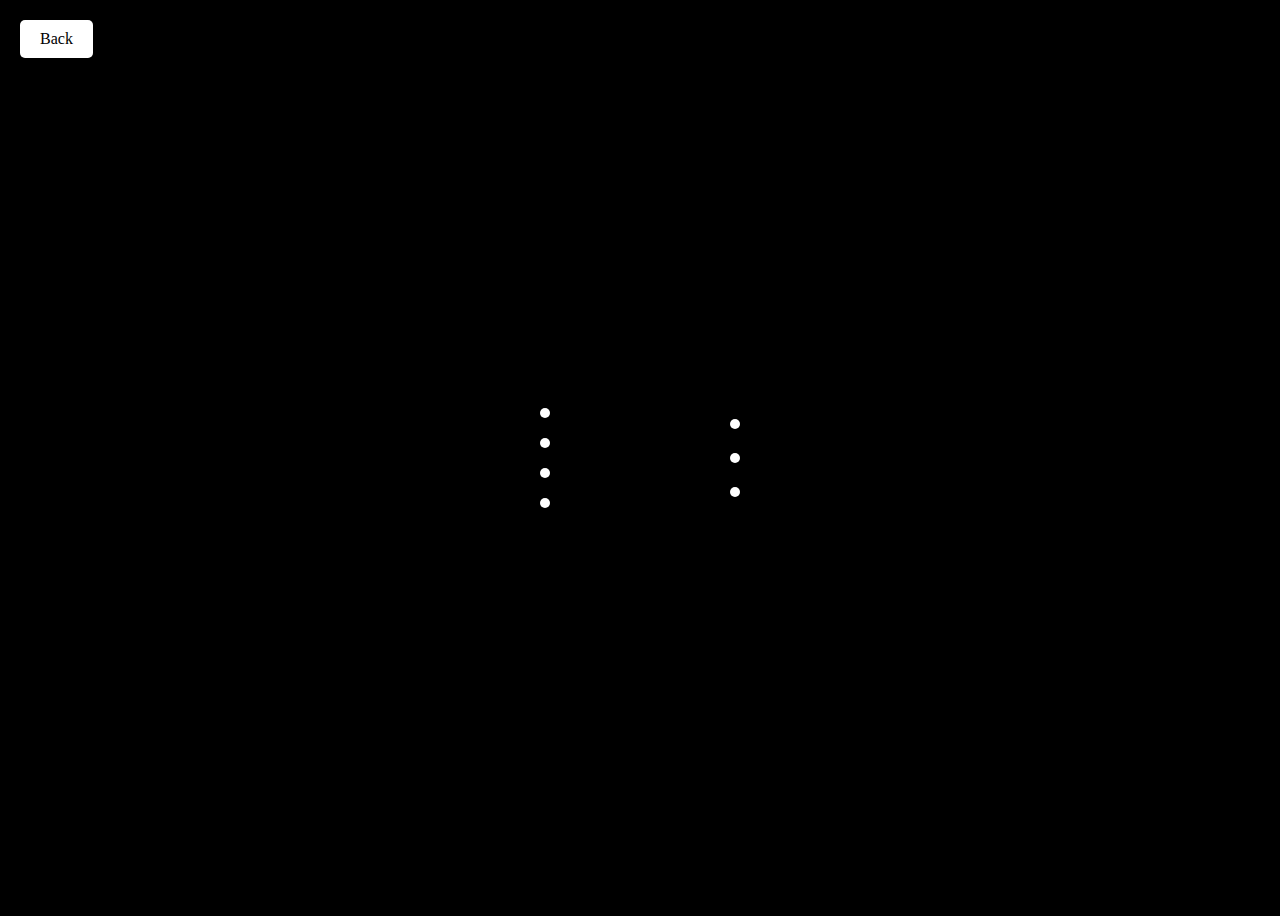
<file: animation2.html>
<!DOCTYPE html>
<html lang="ru">
<head>
    <meta charset="UTF-8">
    <meta name="viewport" content="width=device-width, initial-scale=1.0">
    <title>Анимация 2</title>
    <style>
        body {
            display: flex;
            justify-content: center;
            align-items: center;
            height: 100vh;
            background-color: black;
            flex-direction: column;
        }

        .back-button {
            position: absolute;
            top: 20px;
            left: 20px;
            padding: 10px 20px;
            background-color: white;
            color: black;
            text-decoration: none;
            border-radius: 5px;
        }

        .dots-container {
            display: flex;
            justify-content: space-between;
            width: 200px;
        }

        .dots {
            display: flex;
            flex-direction: column;
            justify-content: space-between;
            height: 100px;
        }

        .dot {
            width: 10px;
            height: 10px;
            background-color: white;
            border-radius: 50%;
            animation: moveDots 4s infinite;
        }

        .dots:nth-child(1) .dot {
            animation-delay: 0s, 0.5s, 1s, 1.5s;
        }

        .dots:nth-child(2) .dot {
            animation-delay: 0s, 0.5s, 1s, 1,5s;
            margin-bottom: 11px;
            margin-top: 11px;
        }

        @keyframes moveDots {
            0%, 100% {
                transform: translateX(0);
            }
            50% {
                transform: translateX(100px);
            }
        }

        @keyframes moveDotsReverse {
            0%, 100% {
                transform: translateX(0);
            }
            50% {
                transform: translateX(-100px);
            }
        }

        .dots:nth-child(1) .dot {
            animation-name: moveDots;
        }

        .dots:nth-child(2) .dot {
            animation-name: moveDotsReverse;
        }
    </style>
</head>
<body>
    <a href="index.html" class="back-button">Back</a>
    <div class="dots-container">
        <div class="dots">
            <div class="dot"></div>
            <div class="dot"></div>
            <div class="dot"></div>
            <div class="dot"></div>
        </div>
        <div class="dots">
            <div class="dot"></div>
            <div class="dot"></div>
            <div class="dot"></div>
        </div>
    </div>
</body>
</html>
</file>
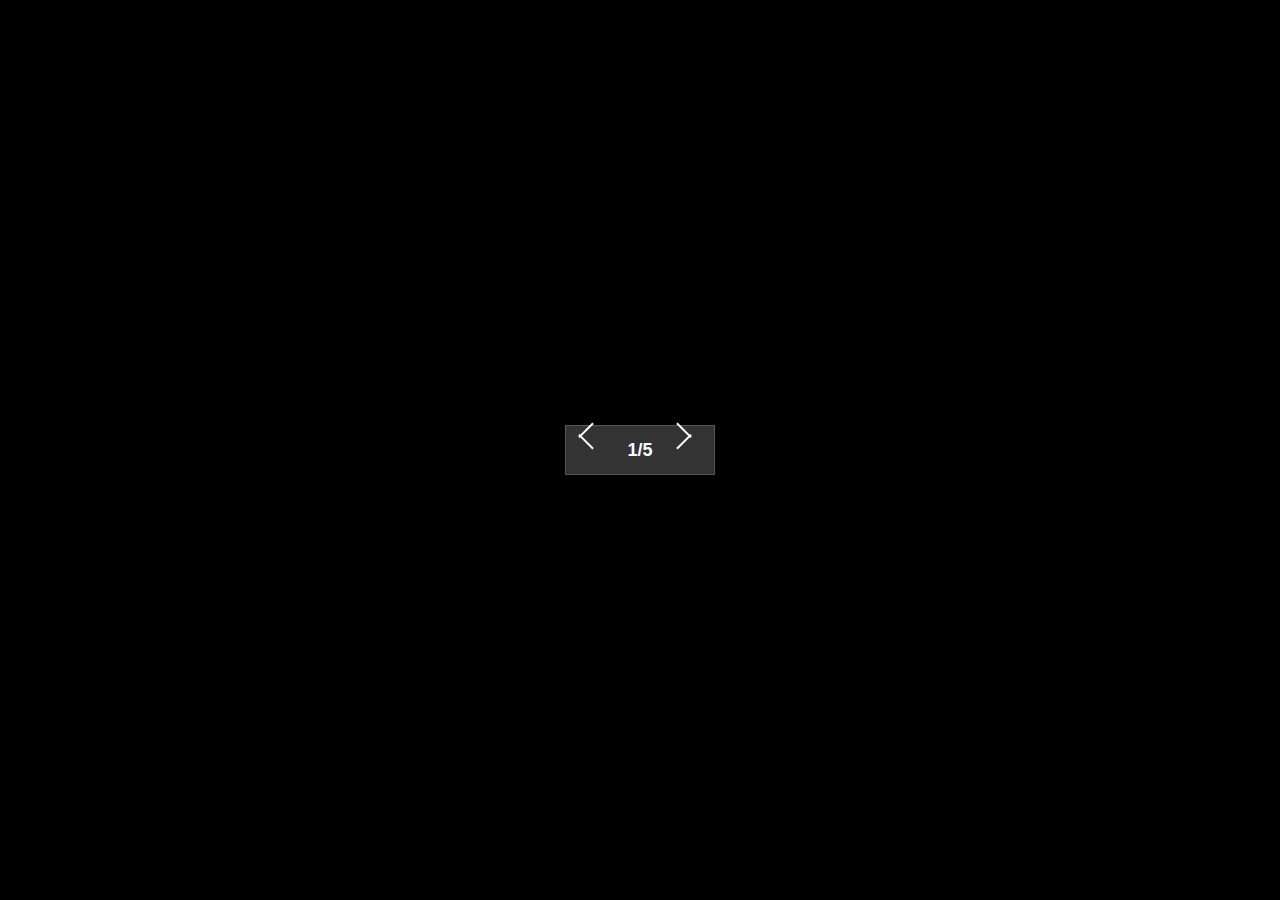
<file: animation3.html>
<!DOCTYPE html>
<html lang="en">
<head>
    <meta charset="UTF-8">
    <meta name="viewport" content="width=device-width, initial-scale=1.0">
    <title>Переключатель значений</title>
    <style>
        body {
            background-color: black;
            color: white;
            display: flex;
            justify-content: center;
            align-items: center;
            height: 100vh;
            margin: 0;
            font-family: Arial, sans-serif;
        }

        .switch-container {
            display: flex;
            align-items: center;
            justify-content: center;
        }

        .switch {
            width: 150px;
            height: 50px;
            background-color: #333;
            border: 1px solid #555;
            display: flex;
            align-items: center;
            justify-content: space-between;
            padding: 0 10px;
            box-sizing: border-box;
            font-size: 18px;
            font-weight: bold;
            color: white;
            position: relative;
        }

        .arrow {
            width: 30px;
            height: 30px;
            background-color: transparent;
            position: relative;
            cursor: pointer;
            transition: transform 0.2s;
        }

        .arrow::before,
        .arrow::after {
            content: '';
            width: 20px;
            height: 2px;
            background-color: white;
            position: absolute;
            transition: transform 0.2s;
        }

        .arrow.left::before {
            transform: rotate(45deg) translate(4px, 4px);
        }

        .arrow.left::after {
            transform: rotate(-45deg) translate(4px, -4px);
        }

        .arrow.right::before {
            transform: rotate(-45deg) translate(-4px, 4px);
        }

        .arrow.right::after {
            transform: rotate(45deg) translate(-4px, -4px);
        }

        .arrow:hover::before,
        .arrow:hover::after {
            transform: rotate(0deg) translate(0, 0);
        }

        #valueDisplay {
            flex-grow: 1;
            text-align: center;
        }
    </style>
</head>
<body>

<div class="switch-container">
    <div class="switch" id="switchValue">
        <div class="arrow left" onclick="decreaseValue()"></div>
        <div id="valueDisplay">1/5</div>
        <div class="arrow right" onclick="increaseValue()"></div>
    </div>
</div>

<script>
    let currentValue = 1;
    const maxValue = 5;

    function updateSwitch() {
        document.getElementById('valueDisplay').textContent = `${currentValue}/5`;
    }

    function increaseValue() {
        if (currentValue < maxValue) {
            currentValue++;
            updateSwitch();
        }
    }

    function decreaseValue() {
        if (currentValue > 1) {
            currentValue--;
            updateSwitch();
        }
    }
</script>

</body>
</html>
</file>
